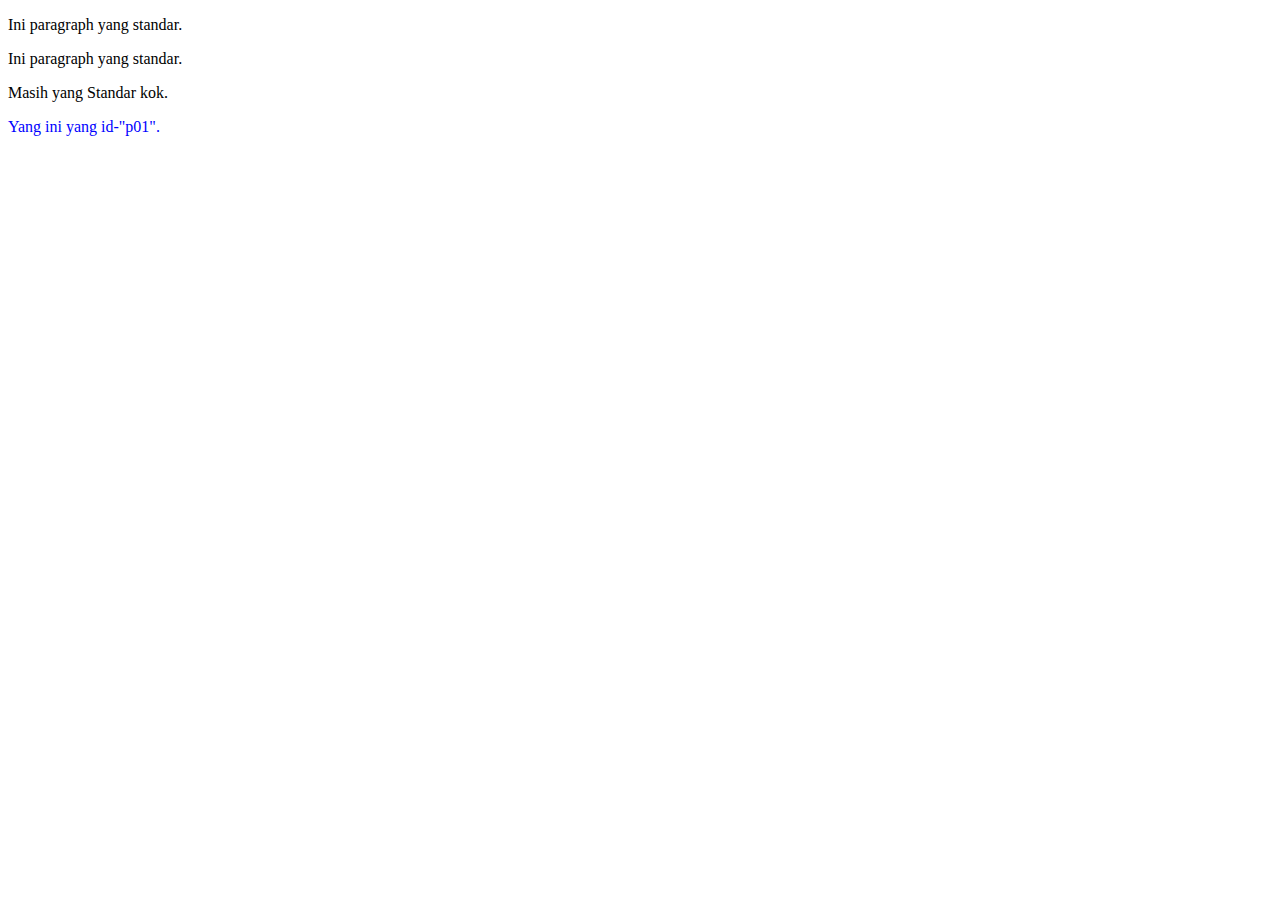
<file: contoh_#.html>
<!DOCTYPE html>
<html>
    <head>
        <style>
            p#p01 {
                color: blue;
            }
        </style>
    </head>
    <body>
        <p>Ini paragraph yang standar.</p>
        <p>Ini paragraph yang standar.</p>
        <p>Masih yang Standar kok.</p>
        <p id="p01">Yang ini yang id-"p01".</p>
    </body>
</html>
</file>
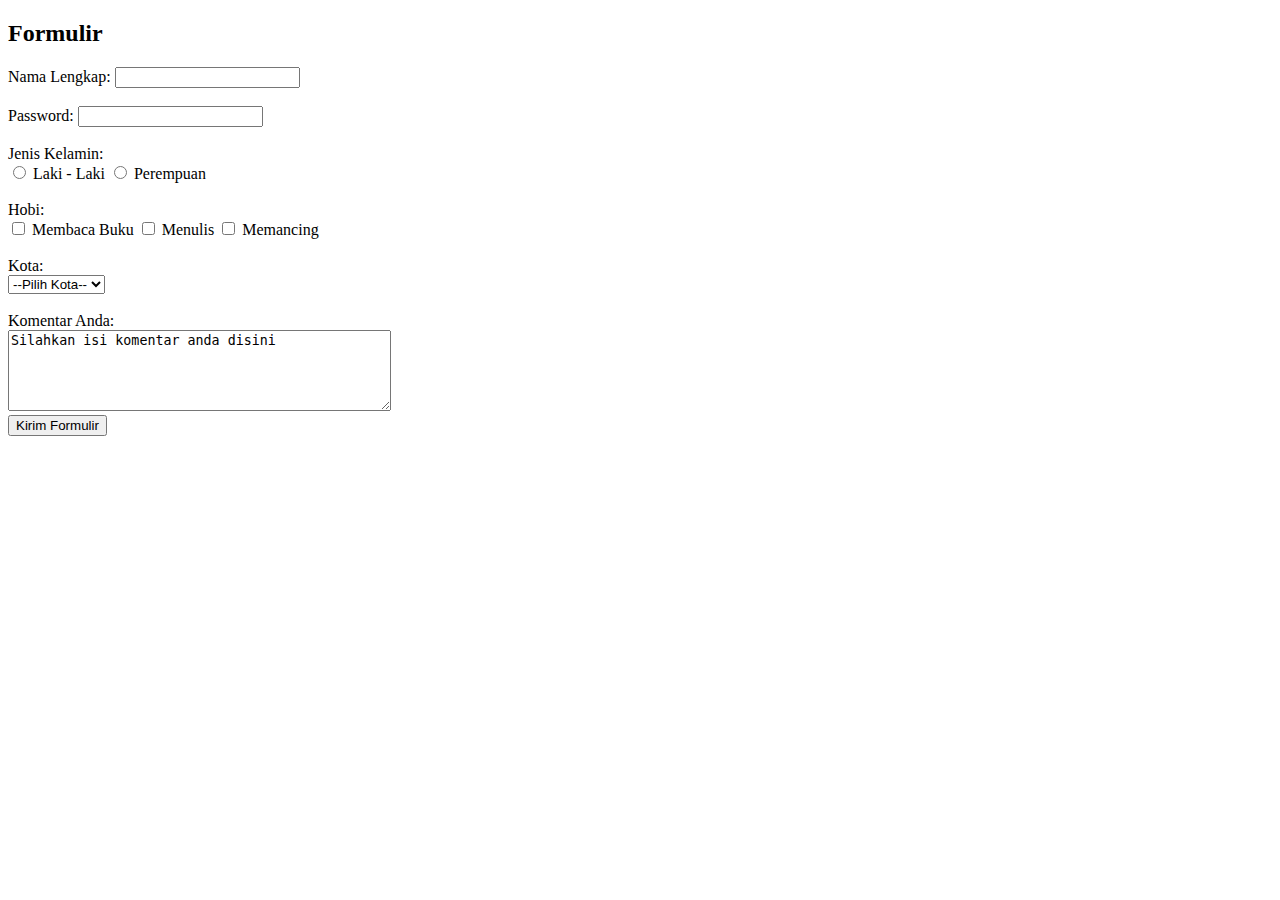
<file: formulir.html>
<!DOCTYPE html>
<html>
<head>
    <title>Formulir</title>
</head>
<body>

    <h2>Formulir</h2>

    <form action="formulir.html" method="get">
    Nama Lengkap:       
    <input type="text" name="nama" value="" />
    <br><br />
    Password:
    <input type="password" name="password" />
    <br><br />

    Jenis Kelamin: <br>
    <input type="radio" name="jenis_kelamin" value="laki-laki" />
    Laki - Laki
    <input type="radio" name="jenis_kelamin" value="perempuan" />
    Perempuan
    <br><br />

    Hobi: <br>
    <input type="checkbox" name="hobi_baca" /> Membaca Buku
    <input type="checkbox" name="hobi_nulis" /> Menulis
    <input type="checkbox" name="hobi_mancing" /> Memancing
    <br><br />

    Kota: <br>
    <select name="kota" >
        <option value="">--Pilih Kota--</option>
        <option value="Kota Jakarta"> Jakarta</option>
        <option value="Kota Bandung"> Bandung</option>
        <option value="Kota Semarang"> Semarang</option>
    </select>
    <br><br />

    Komentar Anda: <br>
    <textarea name="komentar" rows="5" cols="45">
Silahkan isi komentar anda disini
    </textarea>
    <br />

    <input type="submit" value="Kirim Formulir" >
    </form>
</body>
</html>
</file>
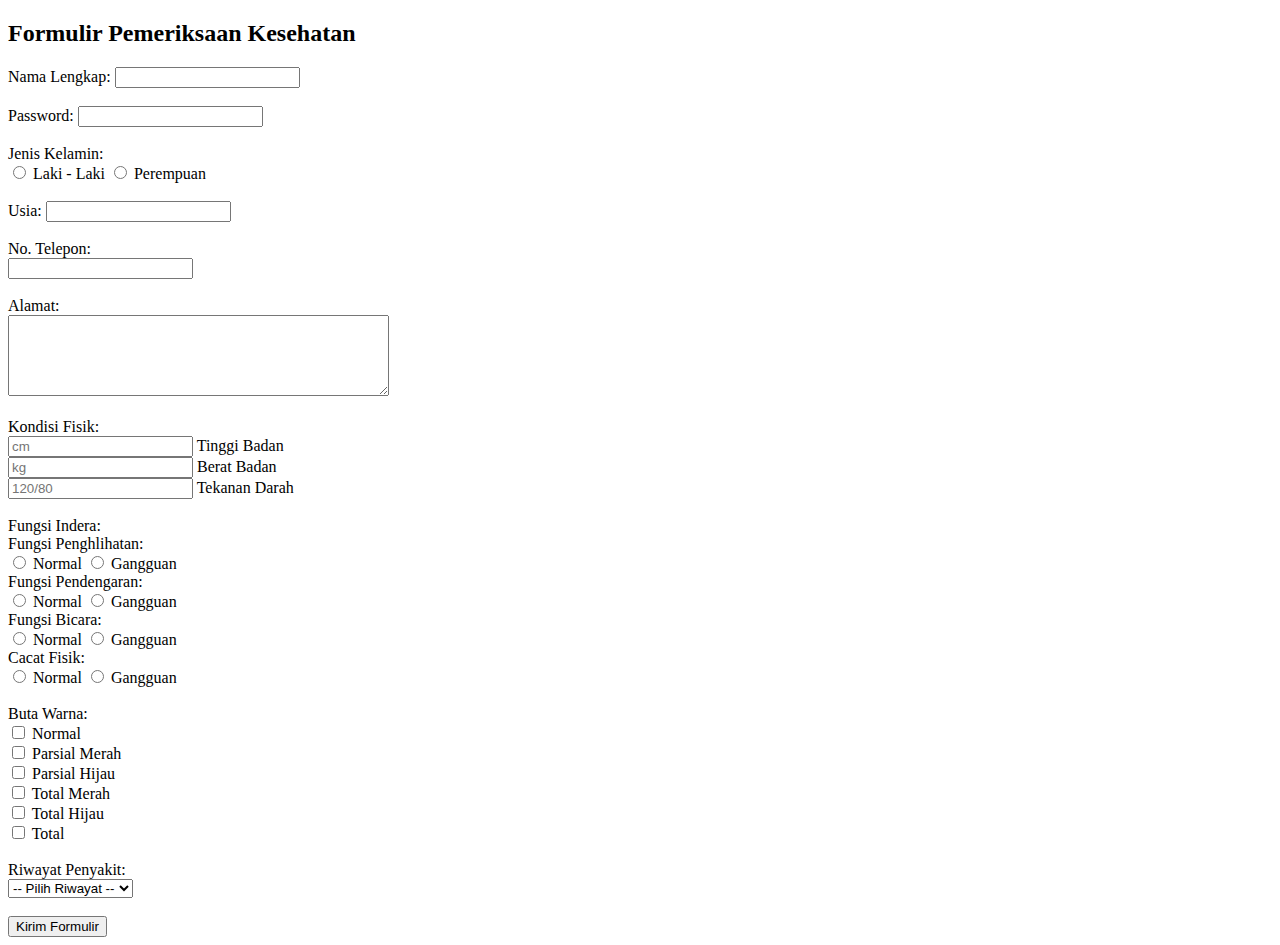
<file: formulir_kliniksehat.html>
<!DOCTYPE html>
<html>
<head>
    <title>Formulir Klinik Sehat</title>
</head>
<body>

    <h2>Formulir Pemeriksaan Kesehatan</h2>

    <form action="formulir_kliniksehat.html" method="get">
    Nama Lengkap:       
    <input type="text" name="nama" value="" />
    <br><br />
    Password:
    <input type="password" name="password" />
    <br><br />

    Jenis Kelamin: <br>
    <input type="radio" name="jenis_kelamin" value="laki-laki" />
    Laki - Laki
    <input type="radio" name="jenis_kelamin" value="perempuan" />
    Perempuan
    <br><br />

    Usia:
    <input type="text" name="usia" />
    <br><br />

    No. Telepon: <br>
    <input type="text" name="telp" />
    <br><br />

    Alamat: <br>
    <textarea name="alamat" rows="5" cols="45" ></textarea>
    <br><br />

    Kondisi Fisik: <br>
    <input type="text" name="tinggi" placeholder="cm" /> Tinggi Badan<br>
    <input type="text" name="berat" placeholder="kg" /> Berat Badan<br>
    <input type="text" name="tekanan" placeholder="120/80" /> Tekanan Darah
    <br><br />

    Fungsi Indera: <br>
    Fungsi Penghlihatan: <br> 
    <input type="radio" name="penglihatan" /> Normal
    <input type="radio" name="penglihatan" /> Gangguan<br>
    Fungsi Pendengaran: <br>
    <input type="radio" name="pendengaran" /> Normal
    <input type="radio" name="pendengaran" /> Gangguan<br>
    Fungsi Bicara: <br>
    <input type="radio" name="bicara" /> Normal
    <input type="radio" name="bicara" /> Gangguan<br>
    Cacat Fisik: <br>
    <input type="radio" name="cacat" /> Normal
    <input type="radio" name="cacat" /> Gangguan
    <br><br />

    Buta Warna: <br>
    <input type="checkbox" name="buta_normal" /> Normal<br>
    <input type="checkbox" name="buta_merah" /> Parsial Merah<br>
    <input type="checkbox" name="buta_hijau" /> Parsial Hijau<br>
    <input type="checkbox" name="buta_total_merah" /> Total Merah<br>
    <input type="checkbox" name="buta_total_hijau" /> Total Hijau<br>
    <input type="checkbox" name="buta_total" /> Total
    <br><br />
    
    Riwayat Penyakit: <br>
    <select name="riwayat">
        <option value="">-- Pilih Riwayat --</option>
        <option value="tidak_ada">Tidak Ada</option>
        <option value="asma">Asma</option>
        <option value="diabetes">Diabetes</option>
        <option value="jantung">Penyakit Jantung</option>
        <option value="lainnya">Lainnya</option>
    </select>
    <br><br>    

    <input type="submit" value="Kirim Formulir" >
    </form>
</body>
</html>
</file>
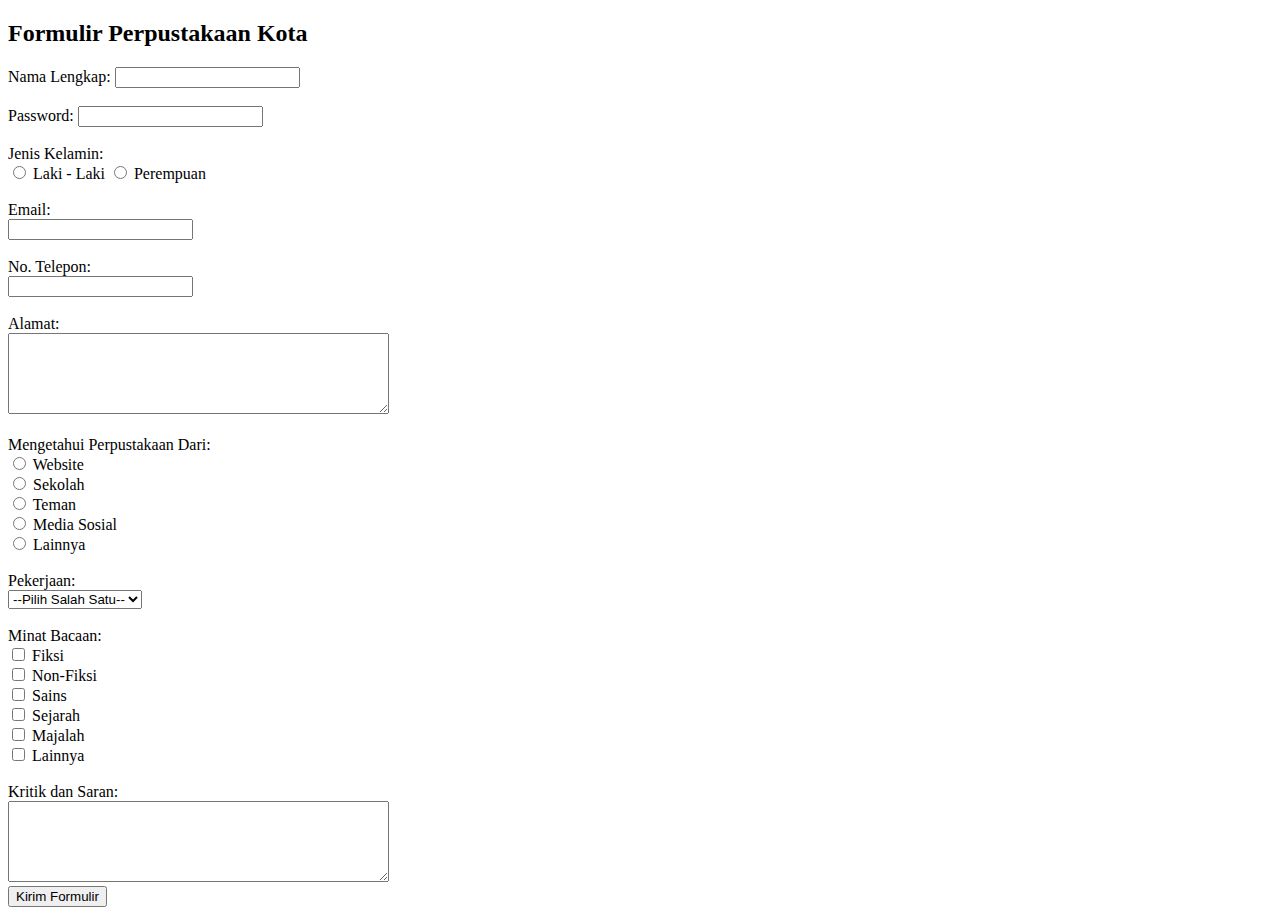
<file: formulir_perpuskotamadiun.html>
<!DOCTYPE html>
<html>
<head>
    <title>Formulir Perpustakaan Kota</title>
</head>
<body>

    <h2>Formulir Perpustakaan Kota</h2>

    <form action="formulir_perpuskotamadiun.html" method="get">
    Nama Lengkap:       
    <input type="text" name="nama" value="" />
    <br><br />
    Password:
    <input type="password" name="password" />
    <br><br />

    Jenis Kelamin: <br>
    <input type="radio" name="jenis_kelamin" value="laki-laki" />
    Laki - Laki
    <input type="radio" name="jenis_kelamin" value="perempuan" />
    Perempuan
    <br><br />

    Email: <br>
    <input type="email" name="email" />
    <br><br />

    No. Telepon: <br>
    <input type="text" name="telp" />
    <br><br />

    Alamat: <br>
    <textarea name="alamat" rows="5" cols="45" ></textarea>
    <br><br />

    Mengetahui Perpustakaan Dari: <br>
    <input type="radio" name="rekom_web" /> Website<br>
    <input type="radio" name="rekom_sekolah" /> Sekolah<br> 
    <input type="radio" name="rekom_teman" /> Teman<br>
    <input type="radio" name="rekom_medsos" /> Media Sosial<br>
    <input type="radio" name="rekom_lain" /> Lainnya
    <br><br />

    Pekerjaan: <br>
    <select name="pekerjaan" >
        <option value="">--Pilih Salah Satu--</option>
        <option value="TK"> TK</option>
        <option value="SD/MI"> SD/MI</option>
        <option value="SMP/MTS"> SMP/MTS</option>
        <option value="SMA/MAN"> SMA/MAN</option>
        <option value="Mahasiswa"> Mahasiswa</option>
        <option value="Karyawan"> Karyawan</option>
        <option value="Lainnya"> Lainnya</option>
    </select>
    <br><br />

    Minat Bacaan: <br>
    <input type="checkbox" name="minat_fiksi" /> Fiksi<br>
    <input type="checkbox" name="minat_nonfiksi" /> Non-Fiksi<br>
    <input type="checkbox" name="minat_sains" /> Sains<br>
    <input type="checkbox" name="minat_sejarah" /> Sejarah<br>
    <input type="checkbox" name="minat_majalah" /> Majalah<br>
    <input type="checkbox" name="minat_lain" /> Lainnya
    <br><br />

    Kritik dan Saran: <br>
    <textarea name="kritik_saran" rows="5" cols="45">
    </textarea>
    <br />

    <input type="submit" value="Kirim Formulir" >
    </form>
</body>
</html>
</file>
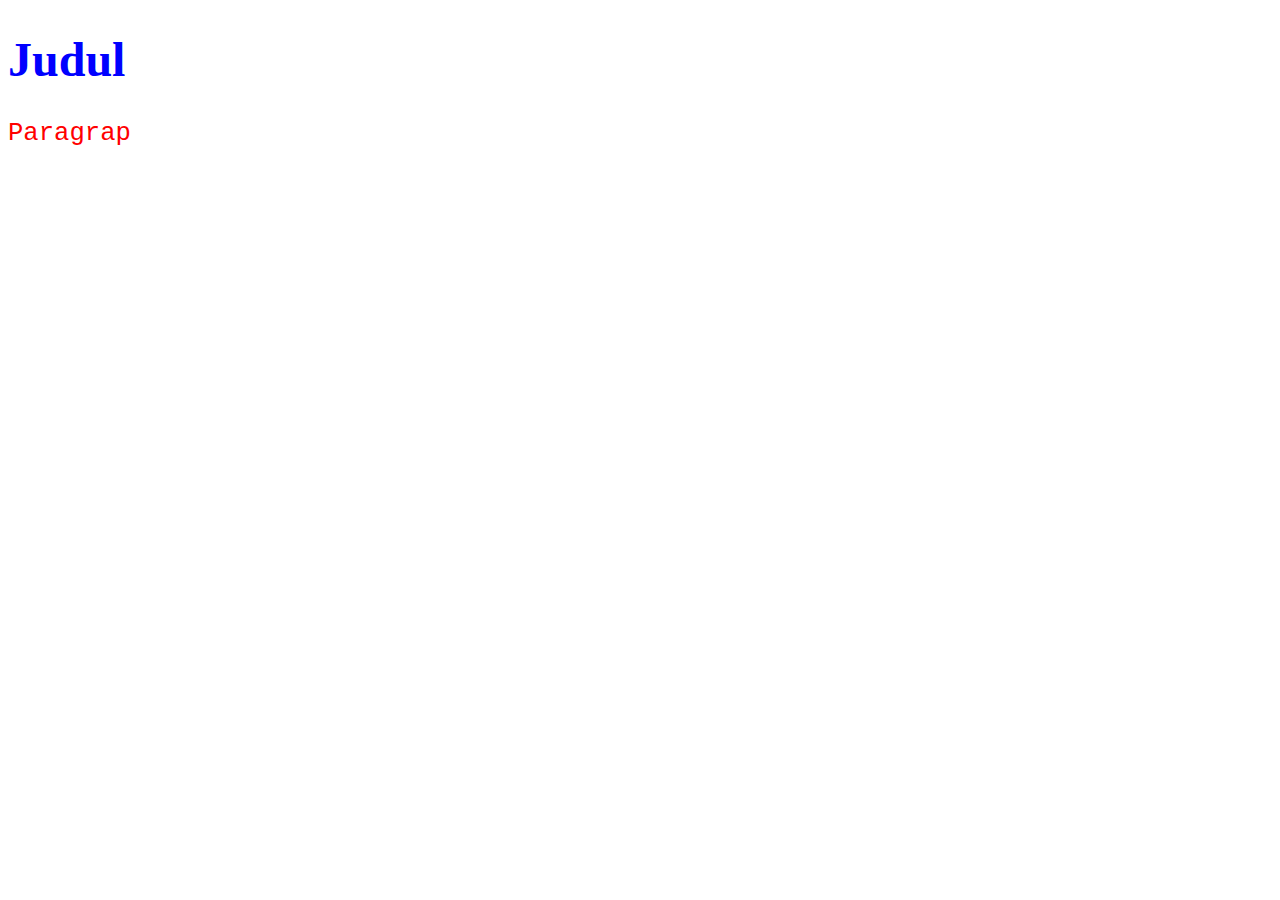
<file: latihan1.html>
<!DOCTYPE html>
<html>
    <head>
        <style>
            h1 {
                color:blue;
                font-family:verdana;
                font-size:300%;
            }
            p {
                color:red;
                font-family:courier;
                font-size:160%;
            }
        </style>
    </head>
    <body>
        <h1>Judul</h1>
        <p>Paragrap</p>
    </body>
</html>
</file>
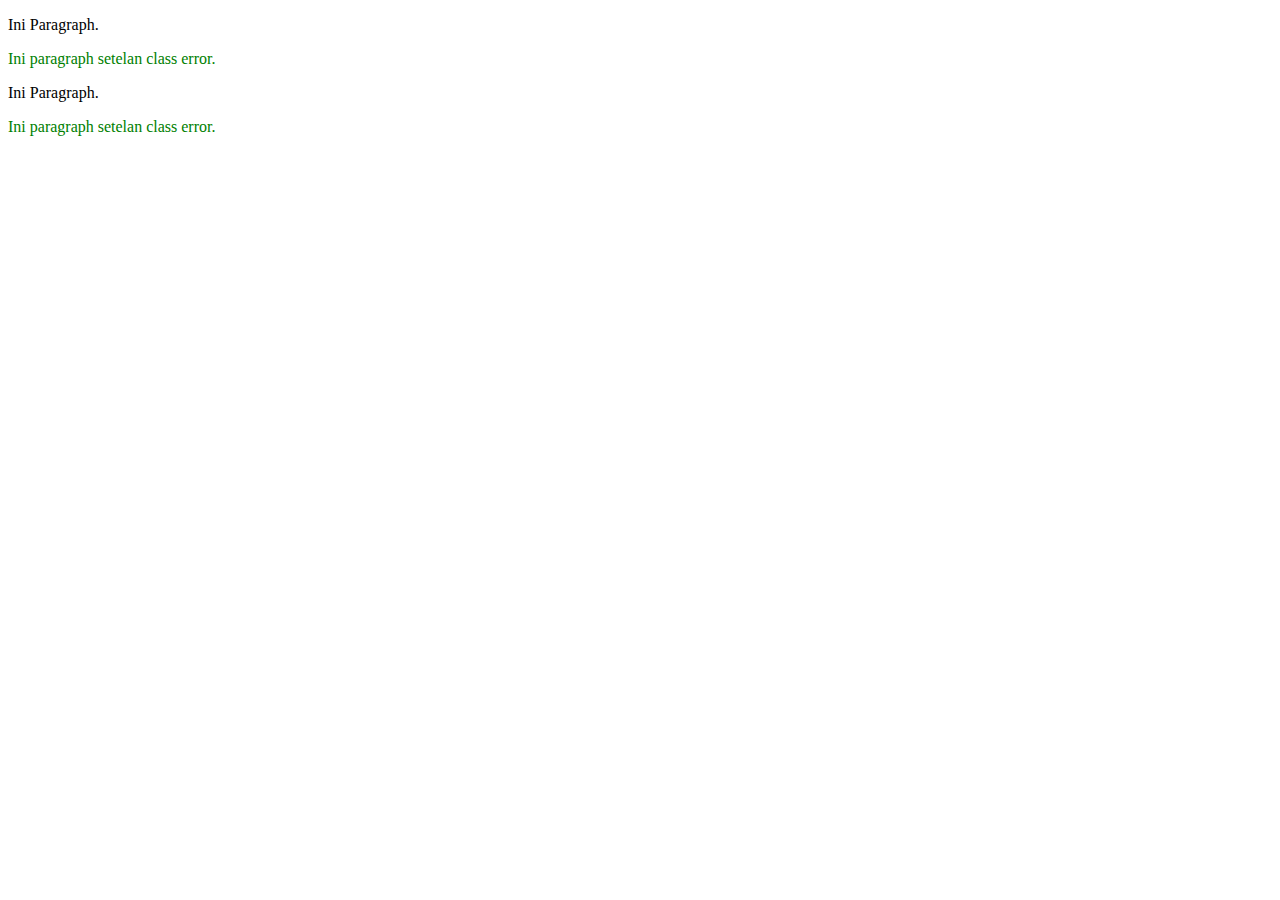
<file: latihan2_a.html>
<!DOCTYPE html>
<html>
    <head>
        <style>
            p.error {
                color: green;
            }
        </style>
    </head>
    <body>
        <p>Ini Paragraph.</p>
        <p class="error">Ini paragraph setelan class error.</p>
        <p>Ini Paragraph.</p>
        <p class="error">Ini paragraph setelan class error.</p>
    </body>
</html>
</file>
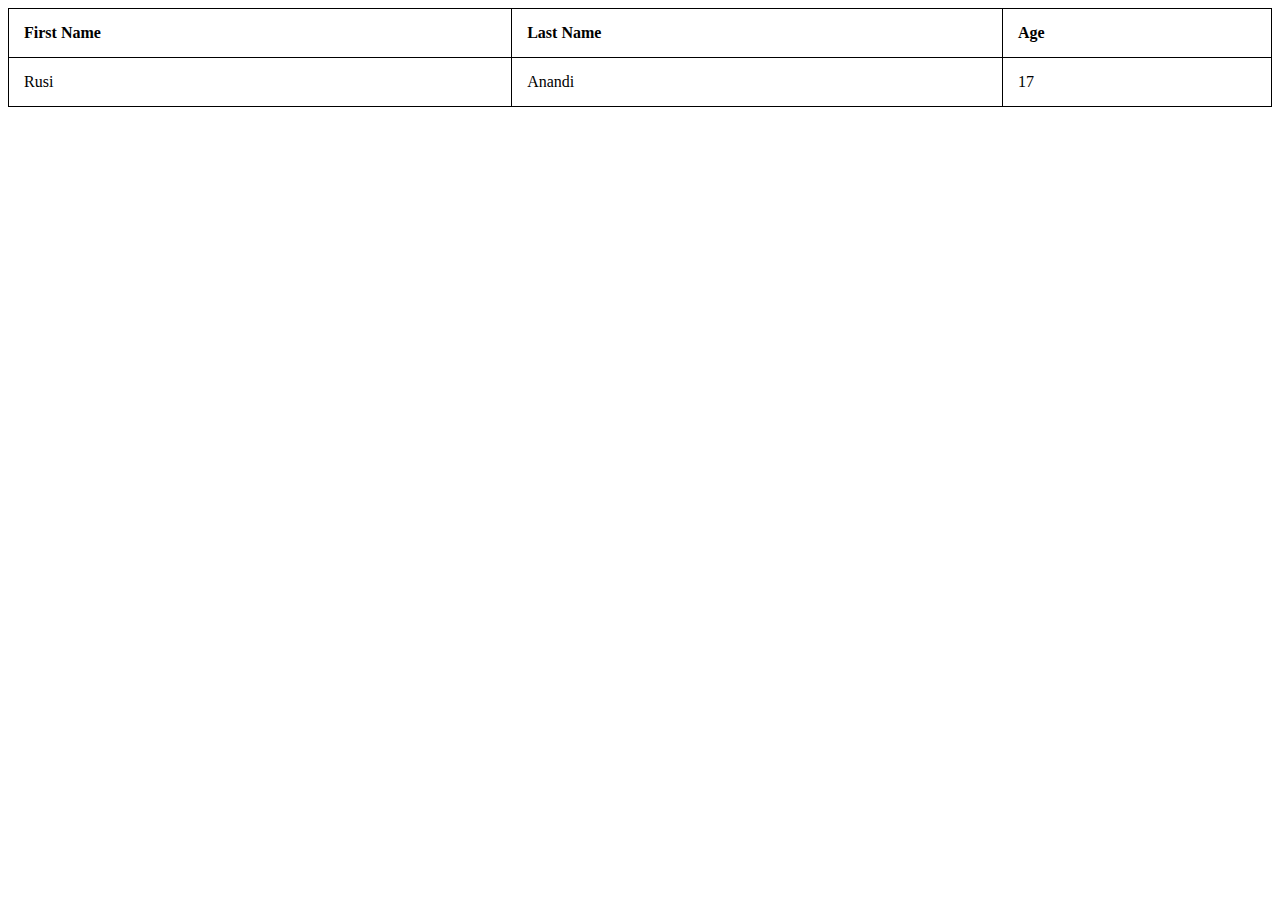
<file: latihan2_b.html>
<!DOCTYPE html>
<html>
    <head>
        <style>
            table, th, td {
                border: 1px solid black;
                border-collapse: collapse;
                padding: 15px;
                text-align: left;
            }
        </style>
    </head>
    <body>
        <table style="width: 100%">
            <tr>
                <th>First Name</th>
                <th>Last Name</th>
                <th>Age</th>
            </tr>
            <tr>
                <td>Rusi</td>
                <td>Anandi</td>
                <td>17</td>
            </tr>
        </table>
    </body>
</html>
</file>
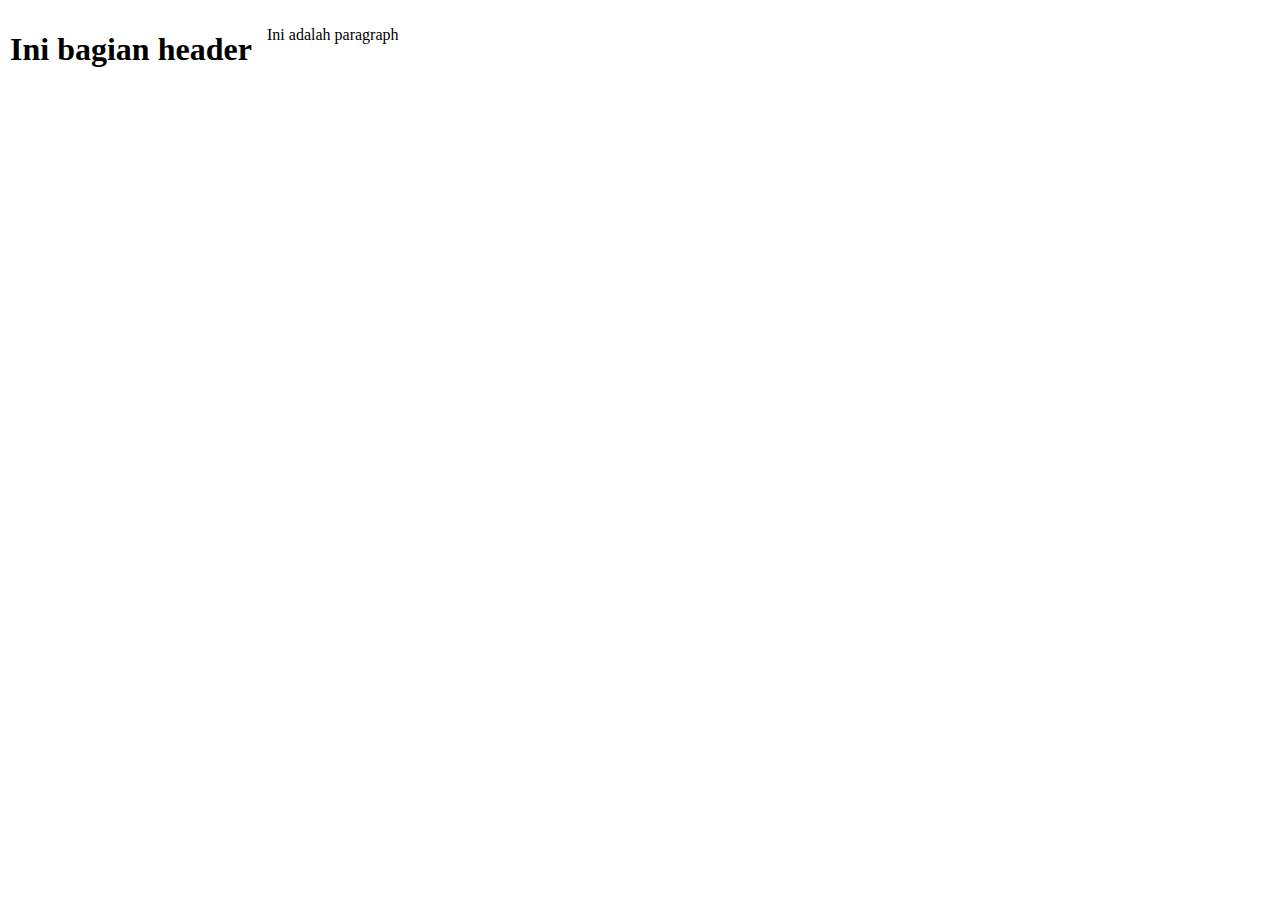
<file: linked_styles.html>
<!DOCTYPE html>
<html>
    <head>
        <link rel="stylesheet" href="style.css">
    </head>
    <body>
        <h1>Ini bagian header</h1>
        <p>Ini adalah paragraph</p>
    </body>
</html>
</file>
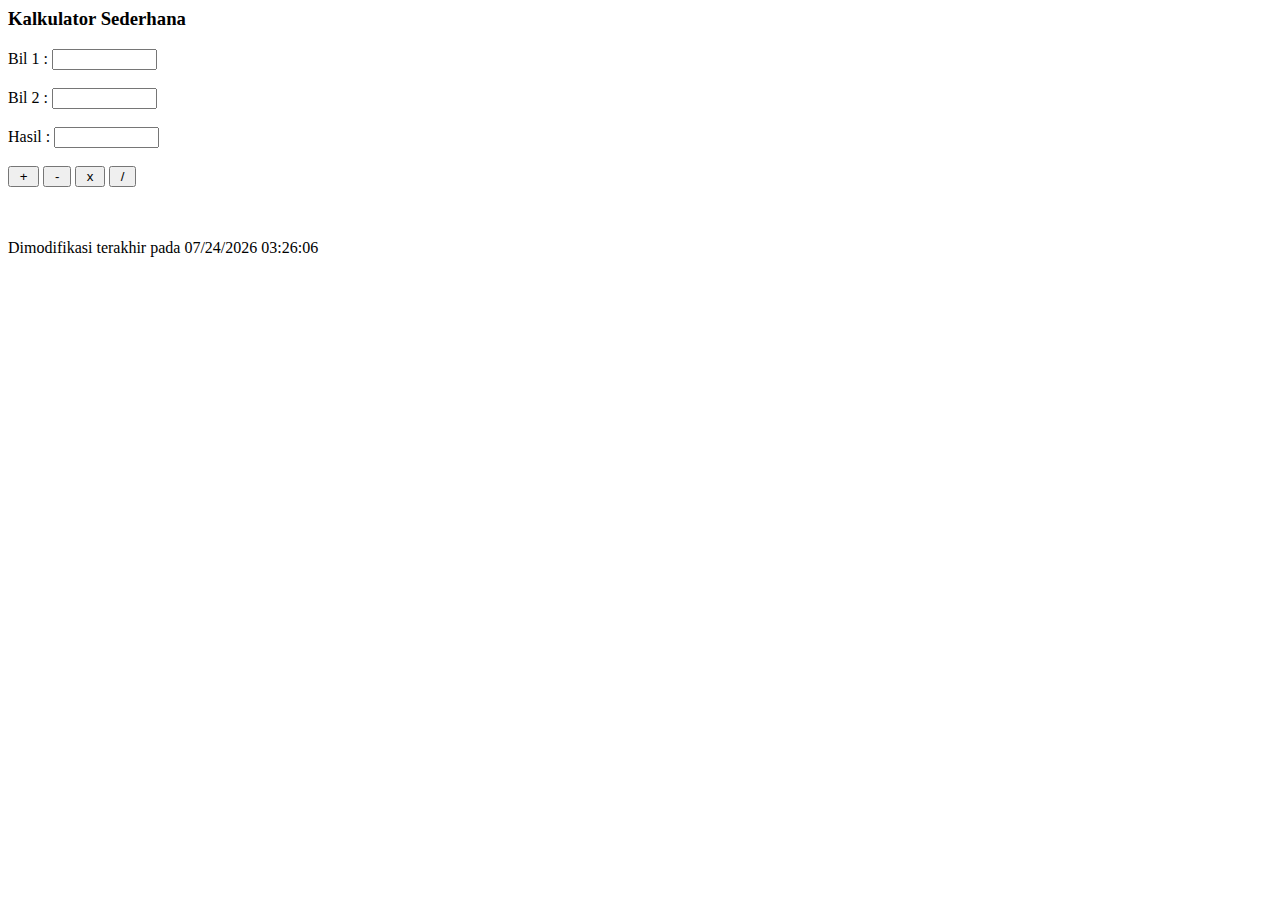
<file: praktikum2.html>
<html>
<head>
    <title>Kalkulator Sederhana</title>
</head>
<script language="JavaScript">
    function tambah() {
        var a = parseFloat(document.kalk.bil1.value);
        var b = parseFloat(document.kalk.bil2.value);
        document.kalk.hasil.value = a + b;
    }
    function kurang() {
        var a = parseFloat(document.kalk.bil1.value);
        var b = parseFloat(document.kalk.bil2.value);
        document.kalk.hasil.value = a - b;
    }
    function kali() {
        var a = parseFloat(document.kalk.bil1.value);
        var b = parseFloat(document.kalk.bil2.value);
        document.kalk.hasil.value = a * b;
    }
    function bagi() {
        var a = parseFloat(document.kalk.bil1.value);
        var b = parseFloat(document.kalk.bil2.value);
        document.kalk.hasil.value = a / b;
    }
</script>
<body>
    <h3>Kalkulator Sederhana</h3>
    <form name="kalk">
        Bil 1 : <input type="text" name="bil1" size="10"><br><br>
        Bil 2 : <input type="text" name="bil2" size="10"><br><br>
        Hasil : <input type="text" name="hasil" size="10"><br><br>

        <input type="button" value=" + " onclick="tambah()">
        <input type="button" value=" - " onclick="kurang()">
        <input type="button" value=" x " onclick="kali()">
        <input type="button" value=" / " onclick="bagi()">
    </form>
    <br><br>
    <script language="JavaScript">
    <!--
        document.write("Dimodifikasi terakhir pada " + document.lastModified);
    //-->
    </script>
</body>
</html>
</file>
<file: style.css>
body {
  display: grid;
  grid-template-areas:
    "header header header"
    "nav section section"
    "footer footer footer";
  grid-template-rows: 80px 1fr 50px;
  grid-template-columns: 20% 1fr 18%;
  grid-gap: 5px;
  height: 100vh;
  margin: 10px;
}

header {
  background: #707070;
  grid-area: header;
  text-align: center;
  padding: 5px;
}

nav {
  background: #C9BFBF;
  grid-area: nav;
  padding: 5px;
}

section {
  background: #ABABAB;
  grid-area: section;
  padding: 5px;
}

footer {
  background: #707070;
  grid-area: footer;
  font-size: small;
  text-align: center;
  padding: 5px;
}
</file>
